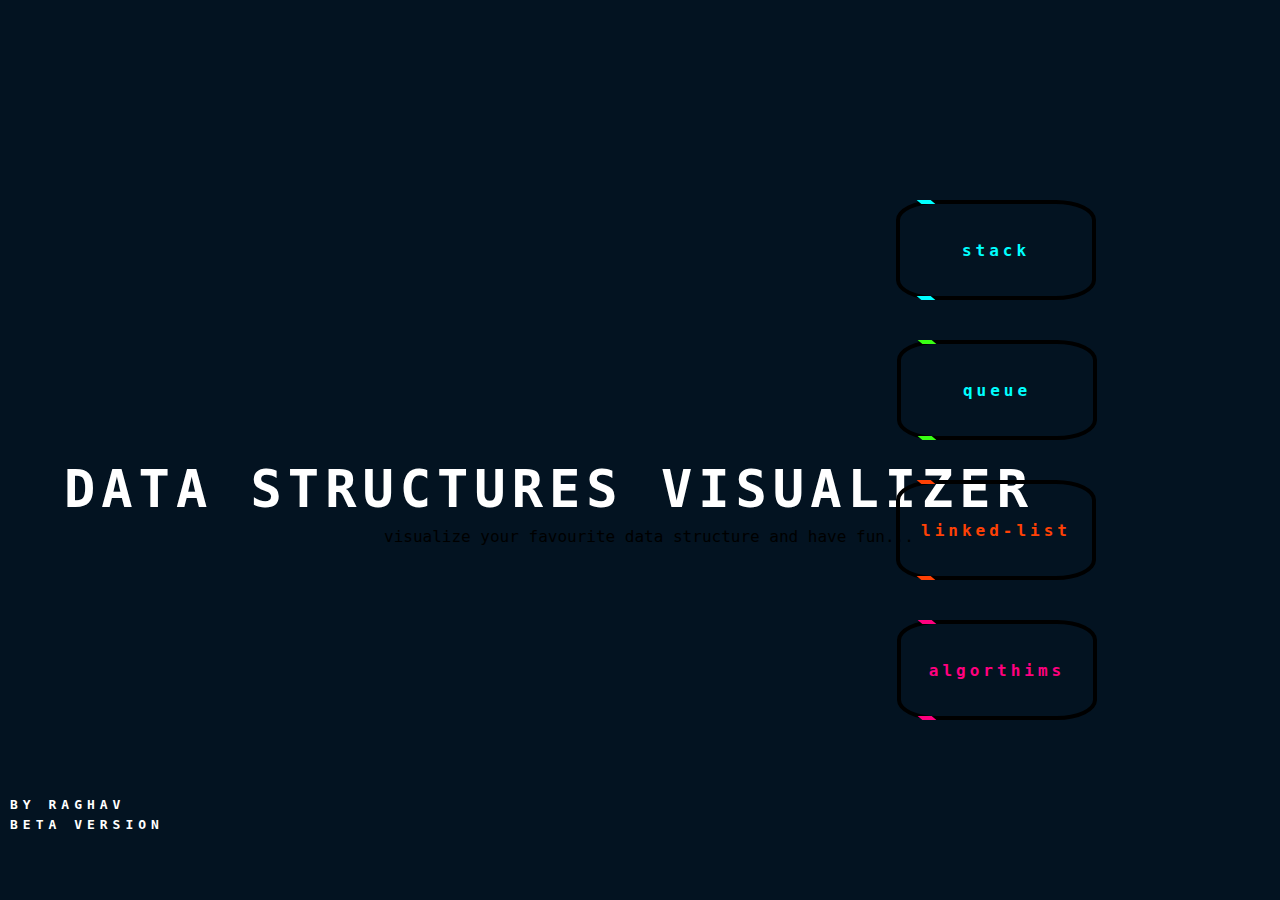
<file: web/index.html>
<!DOCTYPE html>

<html>
<head>
	<meta charset="UTF-8">
	<title>ds algo</title>
<link href="https://fonts.googleapis.com/css2?family=Patrick+Hand&display=swap" rel="stylesheet">
	<link rel="stylesheet" type="text/css" href="mainstyle.css">
</head>

  <body>

	<div id="header">
		<h1>DATA STRUCTURES VISUALIZER</h1>
    <p>visualize your favourite data structure and have fun...</p>
		<div class="version">
		<h4>BETA VERSION</h4>
	</div>
		<div class="author" ><h4>BY RAGHAV</h4>
	</div>
	</div>
  <div class="buts">
  <div>
	  <button class="stack" onclick="location.href = 'stack.html'" >stack</button>
  </div>
	  <div>
		  <button class="queue">queue</button>
	  </div>
	  <div>
		  <button class="linked" onclick="location.href = 'lik.html'">linked-list</button>
	  </div>
	  <div>
		  <button class="algo" onclick="location.href='index2.html'">algorthims</button>
	  </div>
  </div>
</body>
  </html>
</file>
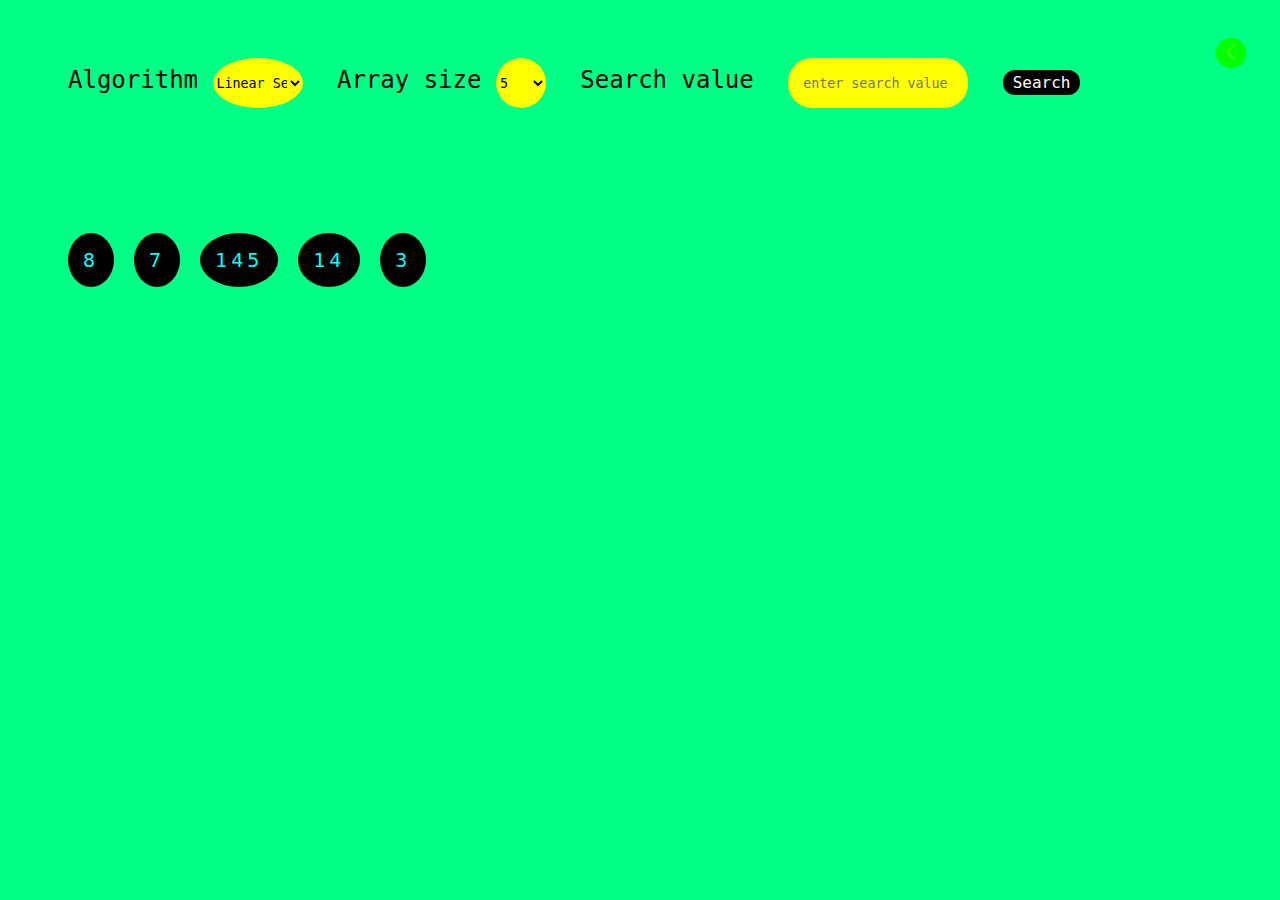
<file: web/index2.html>
<html>
<head>
	<title>Algorithm Visualizer</title>


	<style>
		:root {
			--font-family: Monospace;
			--font-size: 1.5rem;
			--button-font-size: 1rem;
		}
		body{
			background: #00FF85;
		}
		.backbut
		{
		  position: absolute;
		  left:95%;
		  border-radius: 50%;
		  background:#39ff14;
		  color:black;
		  font-family: inherit;
		  font-size: 14px;
		  text-spacing:4px;
		  font-weight: 400;
		}
		.backbut:hover{
		  color: #39ff14;
		  background: black;
		}
		.arr1{
			background: yellow;
			color:black;
			border-radius: 50%;
			border: none;
			width: 90px;
			height: 50px;
			font-family: monospace;
		}
		.arr2{
			background: yellow;
			color:black;
			border-radius: 50%;
			border: none;
			width: 50px;
			height: 50px;
			font-family: monospace;
		}
		input[type="text"] {
    background: yellow;
border: 2px solid black;
font-family:monospace;
transition: .6s;
    height: 50px;
    max-width: 180px;
    border: none;
    border-radius: 24px;
    padding: 0px 15px;
		color: black;
}
input[type="text"]:focus {
    border-left: 40px solid orange;
    outline-offset: transparent;
    border-radius: 30px;
}
		.container {
			padding:30px;
		}
		#user-preference{
			padding:20px;
			font-family: var(--font-family);
			font-size: var(--font-size);
		}
		.user-preference-type{
			display: inline;
			padding: 10px;
		}
		#selected-array-size-elements{
			padding: 20px;
			margin: 100px auto;
		}
		.square{
			padding:15px;
			display: inline;
			border-style: solid;
			color: cyan;
			background: black;
			border: none;
			margin: 2px 10px;
			border-radius: 50%;
			font-family: monospace;
			font-weight: 500;
			letter-spacing: 4px;
			font-size: 20px;
		}
		.current-iteration{
			background-color: white;
		}
		.element-found{
			background-color: yellow;
			color: black;
		}
		#algorithm-process-trigger{
			border: none;
			border-radius: 12px;
			padding: 3px 10px;
			color:white;
			background-color: black;
			font-family: var(--font-family);
			font-size: var(--button-font-size);
			outline:none;
		}
		#algorithm-process-trigger:hover
		{
			color:black;
			background: #00FFCD;
		}
	</style>
</head>
<body>
	<div class="container">


<div>
			<div class="backbut" ><a href="index.html"><img src="back.png" width=30px height=30px></a>
			</div></div>
		<div id="user-preference">
			<div class="user-preference-type">
				<label for="selected-algorithm">Algorithm </label>
				<select id="selected-algorithm" class="arr1" onchange="changeInSelectedAlgorithm(value)">
					<option value="linear-search">Linear Search</option>
					<option value="binary-search">Binary Search</option>
				</select>
			</div>

			<div class="user-preference-type">
				<label for="array-size">Array size </label>
				<select id="array-size" class="arr2" onchange="appendSelectedArraySizeElement(value)">
					<option value=5>5</option>
					<option value=10>10</option>
					<option value=15>15</option>
					<option value=20>20</option>
				</select>
			</div>

			<div class="user-preference-type">
				<label for="search-element">Search value </label>
			</div>

			<div class="user-preference-type">
				<input type="text" id="search-element" name="search-element" placeholder="enter search value">
			</div>

			<div class="user-preference-type">
				<button type="button" id="algorithm-process-trigger" class="but" onclick="startProcessing()">Search</button>
			</div>
		</div>

		<div id="selected-array-size-elements">

		</div>
	</div>
</body>
<script>
	document.onreadystatechange  = function(){
		var state = document.readyState;
		if (state == 'complete') {
			appendSelectedArraySizeElement(5)
		}
	}

	function getSelectedAlgorithm(){
		return document.getElementById("selected-algorithm").value
	}

	function getArraySize(){
		return parseInt(document.getElementById("array-size").value)
	}

	function changeInSelectedAlgorithm(value){
		if(value !== 'selection-sort' && value !== 'bubble-sort'){
			appendSelectedArraySizeElement(getArraySize())
		}
	}

	function enableUserPreference(){
		document.getElementById("selected-algorithm").disabled = false
		document.getElementById("array-size").disabled = false
		document.getElementById("search-element").disabled = false
		document.getElementById("algorithm-process-trigger").disabled = false
	}

	function disableUserPreference(){
		document.getElementById("selected-algorithm").disabled = true
		document.getElementById("array-size").disabled = true
		document.getElementById("search-element").disabled = true
		document.getElementById("algorithm-process-trigger").disabled = true
	}

	async function startProcessing(){
		let selectedAlgorithm = getSelectedAlgorithm()
		let searchElement = document.getElementById("search-element").value

		if(!searchElement){
			alert('Please enter search element')
			return;
		}

		disableUserPreference()
		if(selectedAlgorithm == 'linear-search'){
			await processLinearSearch(searchElement)
		}
		else{
			await processBinarySearch(searchElement)
		}
		enableUserPreference()

	}

	function appendSelectedArraySizeElement(arraySize){
		let selectedArraySizeElements = generateRandomNumbers(arraySize)
		let selectedAlgorithm = getSelectedAlgorithm()
		if(selectedAlgorithm === 'binary-search') selectedArraySizeElements.sort((a,b) => a - b)
		let arrayHTML = ''
		selectedArraySizeElements.forEach((element,index)=>{
			let elementHTML = `<div class="square" id="square-${index}">${element}</div>`
			arrayHTML += elementHTML
		})
		document.getElementById("selected-array-size-elements").innerHTML = arrayHTML
	}

	function generateRandomNumbers(arraySize) {
		let randomNumbers = []
		for(i = 0; randomNumbers.length != arraySize; i++){
			let randomNum = Math.floor(Math.random() * (200 - 0) + 0);
			if(!randomNumbers.includes()){
				randomNumbers.push(randomNum)
			}
		}
		return randomNumbers
	}

	function getArrayToBeLooped(){
		let arr = []
		let squares = document.getElementsByClassName("square")
		for(i = 0; i < squares.length; i++){
			let squareValue = parseInt(squares[i].innerText)
			arr.push(squareValue)
		}
		return arr
	}

	function removeColorForCurrentIterationSquare(index){
		let squareId = `square-${index}`
		document.getElementById(squareId).classList.remove("current-iteration")
	}

	function removeColorForElementFoundSquare(index){
		let squareId = `square-${index}`
		document.getElementById(squareId).classList.remove("element-found")
	}

	function fillColorForCurrentIterationSquare(index){
		let squareId = `square-${index}`
		document.getElementById(squareId).classList.add("current-iteration")
	}

	function fillColorForElementFoundSquare(index){
		let squareId = `square-${index}`
		document.getElementById(squareId).classList.add("element-found")
		alert('Element Found')
		setTimeout(() =>{
			removeColorForElementFoundSquare(index)
		},3000)
	}

	async function processLinearSearch(searchElement){
		let arrayToBeSearched = getArrayToBeLooped()
		for(let i = 0; i < arrayToBeSearched.length; i++){
			fillColorForCurrentIterationSquare(i)
			await setTimer(1000)
			if(arrayToBeSearched[i] == searchElement){
				removeColorForCurrentIterationSquare(i)
				fillColorForElementFoundSquare(i)
				return i;
			}
			removeColorForCurrentIterationSquare(i)
		}
		promptElementNotFound();
	}

	function promptElementNotFound(){
		alert('Element not found');
		enableUserPreference()
	}

	function setTimer(ms){
		return new Promise(res => setTimeout(res,ms))
	}


	async function processBinarySearch(searchElement) {
		let sortedArray = getArrayToBeLooped()
		var lowIndex = 0;
		var highIndex = sortedArray.length - 1;
		while (lowIndex <= highIndex) {
			let initialLowIndex = lowIndex
			let initialHighIndex = highIndex
			fillColorForCurrentIterationSquare(initialLowIndex)
			fillColorForCurrentIterationSquare(initialHighIndex)
			await setTimer(1000)
			var midIndex = Math.floor((lowIndex + highIndex) / 2);
			if (sortedArray[midIndex] == searchElement) {
				removeColorForCurrentIterationSquare(lowIndex)
				removeColorForCurrentIterationSquare(highIndex)
				await setTimer(300)
				fillColorForElementFoundSquare(midIndex)
				return midIndex;
			} else if (sortedArray[midIndex] < searchElement) {
				lowIndex = midIndex + 1;
			} else {
				highIndex = midIndex - 1;
			}
			removeColorForCurrentIterationSquare(initialLowIndex)
			removeColorForCurrentIterationSquare(initialHighIndex)
		}

		promptElementNotFound();
	}
</script>
</html>
</file>
<file: web/mainstyle.css>
body{
	margin: 0;
	height: 100%;
	font-family: 'Roboto', sans-serif;
	background: #031321;
}
#header{
	background:tranparent;
	margin: 0;
	padding: 20px 0 20px 0;
  position: absolute;
  top:50%;
  width: 100%;
  height: 4%;

}
h1{
	margin: 0;
	position: absolute;
	color: white;
	font-size: 52px;
	font-weight: 700;
  top:12%;
  left:5%;
  letter-spacing: 6px;
  font-family: monospace;

}

p{
  position: absolute;
  font-family: monospace;
  font-size: 16px;
  left:30%;
  top:80%;
}
.stack{
  width: 200px;
  height: 100px;
  background: none;
  border: 4px solid black;
  color:cyan;
  font-weight: 700;
  font-size: 16px;
  position: relative;
  border-radius: 20%;
  font-family: monospace;
  letter-spacing: 4px;

}
.stack::before{
  content: "";
  position: absolute;
  width: 14px;
  height: 4px;
  background: cyan;
  transform: skewX(50deg);
  transition: .4s linear;
}
.stack::after{
  content: "";
  position: absolute;
  width: 14px;
  height: 4px;
  background: cyan;
  transform: skewX(50deg);
  transition: .4s linear;
}
.stack::before{
  top:-4px;
  left:10%;
}
.stack::after{
  bottom:-4px;
  left:10%;
}
.stack:hover::before{
  left: 80%;
}

.stack:hover::after{
  left:80%;
}
.stack:hover{
  background: black;
  color: cyan;
}


.queue{
  width: 200px;
  height: 100px;
  background: none;
  border: 4px solid black;
  color:cyan;
  font-weight: 700;
  font-size: 16px;
  position: relative;
  border-radius: 20%;
  font-family: monospace;
  letter-spacing: 4px;
  margin: 40px 1px;
}
.queue::before,.queue::after{
  content: "";
  position: absolute;
  width: 14px;
  height: 4px;
  background: #39ff14;
  transform: skewX(50deg);
  transition: .4s linear;
}

.queue::before{
  top:-4px;
  left:10%;
}
.queue::after{
  bottom:-4px;
  left:10%;
}
.queue:hover::before{
  left: 80%;
}

.queue:hover::after{
  left:80%;
}
.queue:hover{
  background: black;
  color: #39ff14;
}




.algo{
  width: 200px;
  height: 100px;
  background: none;
  border: 4px solid black;
  color:#FF007F;
  font-weight: 700;
  font-size: 16px;
  position: relative;
  border-radius: 20%;
  font-family: monospace;
  letter-spacing: 4px;
  margin: 40px 1px;
}
.algo::before,.algo::after{
  content: "";
  position: absolute;
  width: 14px;
  height: 4px;
  background: #FF007F;
  transform: skewX(50deg);
  transition: .4s linear;
}

.algo::before{
  top:-4px;
  left:10%;
}
.algo::after{
  bottom:-4px;
  left:10%;
}
.algo:hover::before{
  left: 80%;
}

.algo:hover::after{
  left:80%;
}
.algo:hover{
  background: black;
  color: #FF007F;
}

h4{
	position: relative;
	top:
	left:10px;
}


.linked{
  width: 200px;
  height: 100px;
  background: none;
  border: 4px solid black;
  color:#FF4105;
  font-weight: 700;
  font-size: 16px;
  position: relative;
  border-radius: 20%;
  font-family: monospace;
  letter-spacing: 4px;
}
.linked::before,.linked::after{
  content: "";
  position: absolute;
  width: 14px;
  height: 4px;
  background: #FF4105;
  transform: skewX(50deg);
  transition: .4s linear;
}

.linked::before{
  top:-4px;
  left:10%;
}
.linked::after{
  bottom:-4px;
  left:10%;
}
.linked:hover::before{
  left: 80%;
}

.linked:hover::after{
  left:80%;
}
.linked:hover{
  background: black;
  color: #FF4105;
}




.buts{
  position: absolute;
  top:200px;
  left:70%;
}
.version{
	position: absolute;
	left:10px;
	top:350px;
	color: white;
	font-family: monospace;
	letter-spacing: 5px;
	font-weight: 500;
}
.author{
	position: absolute;
	left:10px;
	top:330px;
	color: white;
	font-family: monospace;
	letter-spacing: 5px;
	font-weight: 500;
}
</file>
